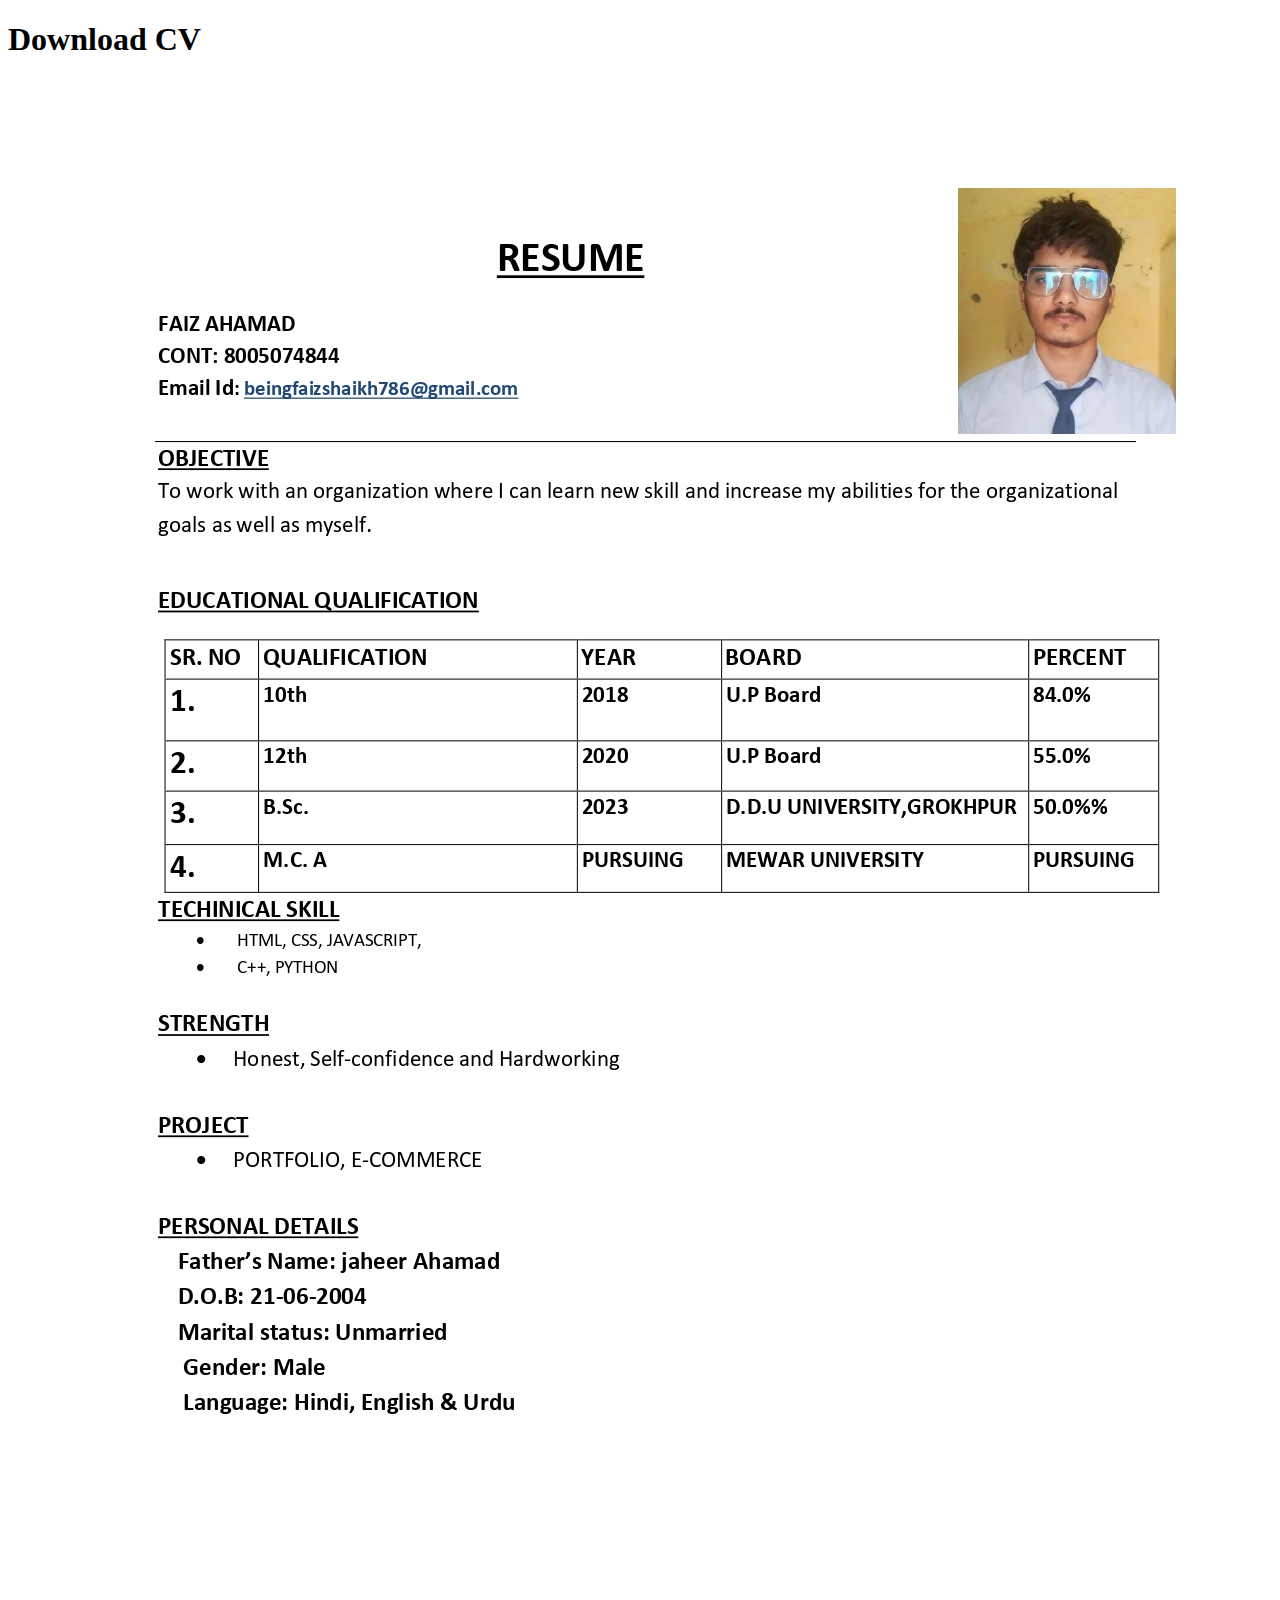
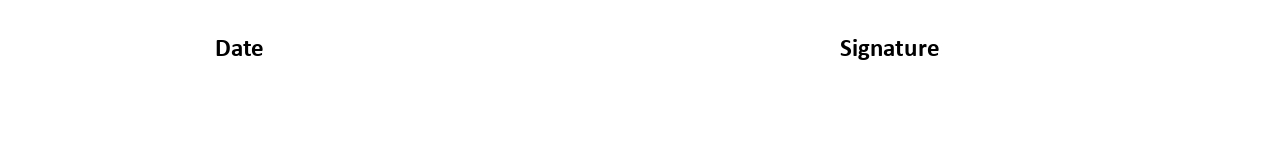
<file: cv.html>
<!DOCTYPE html>
<html lang="en">
<head>
    <meta charset="UTF-8">
    <meta name="viewport" content="width=device-width, initial-scale=1.0">
    <title>Document</title>
</head>
<body>
    <div class="cv">
        <h1>Download CV</h1>
        <img src="fs.jpg" alt="" class="image">
    </div>
</body>
</html>
</file>
